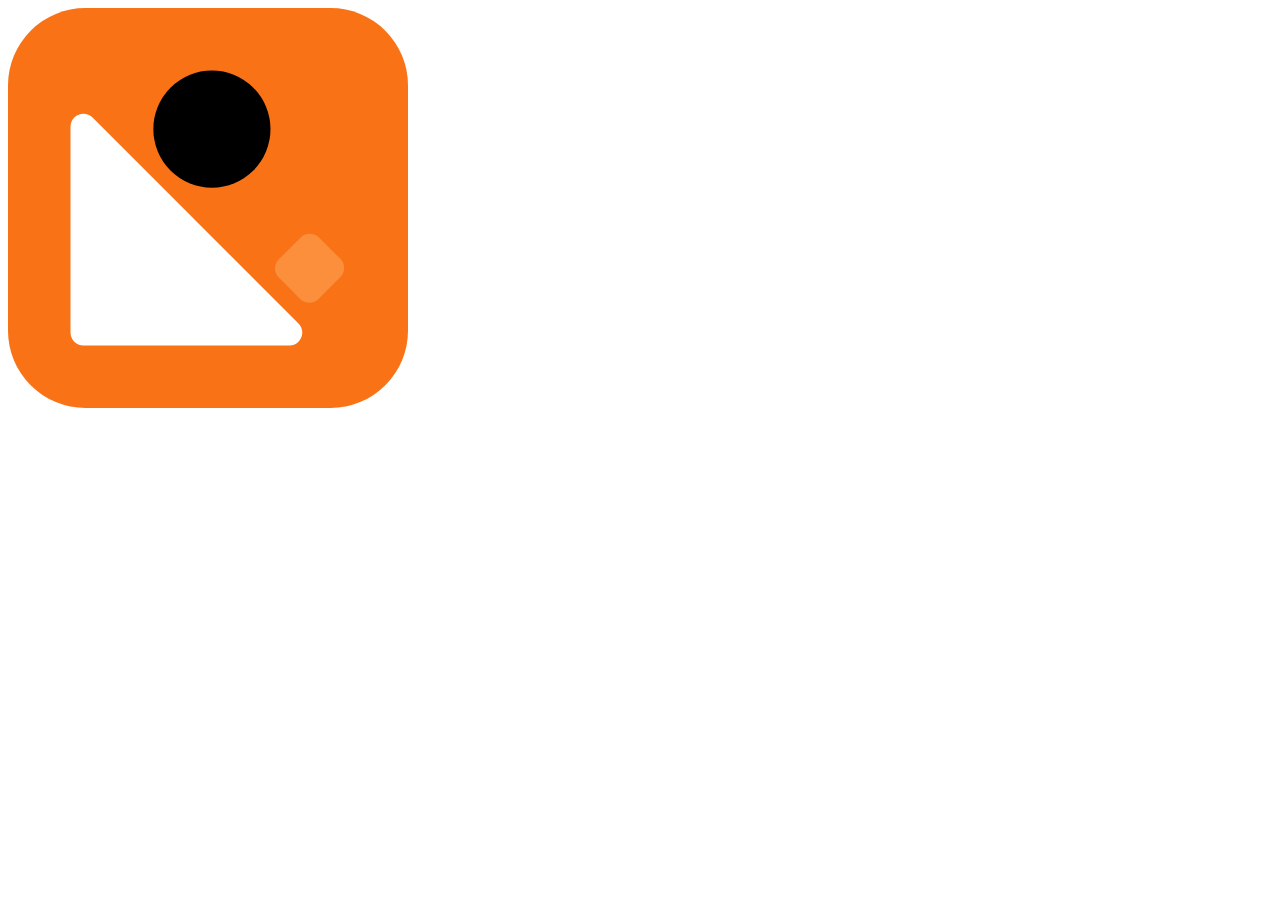
<file: svg.html>
<!DOCTYPE html>
<html lang="en">
<head>
    <meta charset="UTF-8">
    <meta name="viewport" content="width=device-width, initial-scale=1.0">
    <title>Document</title>
</head>
<body>
    <svg xmlns="http://www.w3.org/2000/svg" width="400" height="400" viewBox="0 0 124 124" fill="none">
<rect width="124" height="124" rx="24" fill="#F97316"/>
<path d="M19.375 36.7818V100.625C19.375 102.834 21.1659 104.625 23.375 104.625H87.2181C90.7818 104.625 92.5664 100.316 90.0466 97.7966L26.2034 33.9534C23.6836 31.4336 19.375 33.2182 19.375 36.7818Z" fill="white"/>
<circle cx="63.2109" cy="37.5391" r="18.1641" fill="black"/>
<rect opacity="0.4" x="81.1328" y="80.7198" width="17.5687" height="17.3876" rx="4" transform="rotate(-45 81.1328 80.7198)" fill="#FDBA74"/>
</svg>
</body>
</html>
</file>
